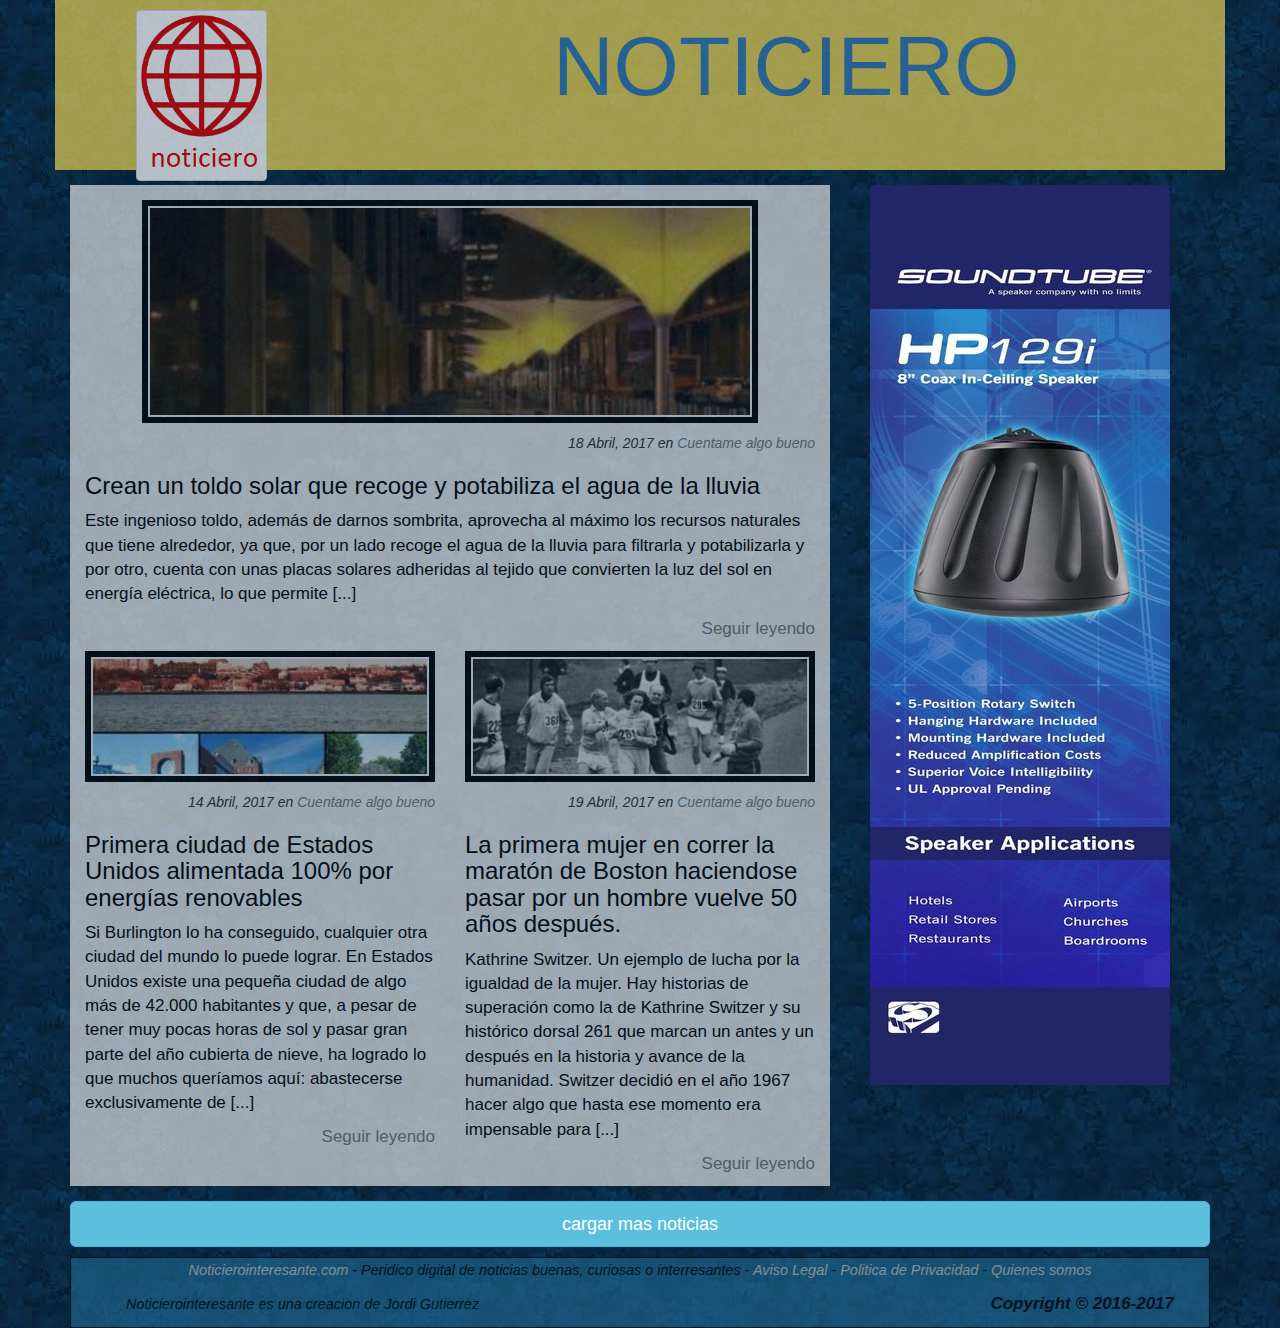
<file: html/index.html>
<!DOCTYPE html>
<!--
To change this license header, choose License Headers in Project Properties.
To change this template file, choose Tools | Templates
and open the template in the editor.
-->
<html>
    <head>
        <title>El noticiero bueno</title>
        <meta charset="UTF-8">
        <meta name="viewport" content="width=device-width, initial-scale=1.0">
        <meta name="description" content="Web de noticias interesantes, buenas y curiosas."/>

        <!--CSS-->
        <!--      <link rel="stylesheet" href="https://fonts.googleapis.com/css?family=Roboto"> QUE ES?-->
        <link rel="stylesheet" href="../css/news.css">
        <link rel="stylesheet" href="https://maxcdn.bootstrapcdn.com/bootstrap/3.3.7/css/bootstrap.min.css">
        <!--JAVASCRIPT -->
        <script src="https://ajax.googleapis.com/ajax/libs/jquery/3.1.1/jquery.min.js"></script>
        <script src="https://maxcdn.bootstrapcdn.com/bootstrap/3.3.7/js/bootstrap.min.js"></script>
        <script type="text/javascript" src="../js/news.js"></script>

        <!--COMPARTIR-->
        <meta property="og:site_name" content="NOTICIERO">
        <meta property="og:url" content="______________">
        <meta property="og:title" content="El noticiero bueno">
        <meta property="og:image" content="_______________">
        <meta property="og:description" content="Web de noticias interesantes, buenas y curiosas.">
    </head>

    <body class="container">

        <header class="row titol_logo">

            <div class="div_logo col-xs-2 col-md-3 ">
                <a href="index.html" ><img class="logo img-responsive center-block img-thumbnail" src="../img/logo.png" /></a>
            </div>
            <div  id="div_titol" class="col-xs-10 col-md-9">
                <a href="index.html"> <h1 class="titol text-center"> NOTICIERO</h1></a>
            </div>
        </header>
        <div class="publicidadpeque">
            <img class="img-responsive center-block" src="../img/banner.png"/>
        </div>
        <section id="3noticias" class=" col-xs-12 col-sm-8" >
            <article> 
                <figure> 
                    <a href="../img/foto_noticia1.jpg" ><img class="imagen1 img-responsive center-block "  src="../img/foto_noticia1.jpg" /> </a>
                    <figcaption id="piefoto1" >
                        <cite> 18 Abril, 2017 en <a href="http://www.cuentamealgobueno.com/"> Cuentame algo bueno</a> </cite>
                    </figcaption>
                </figure>
                <a href="news1.html"><h3 id="tituloprin"> Crean un toldo solar que recoge y potabiliza el agua de la lluvia </h3>
                    <p> 
                        Este ingenioso toldo, además de darnos sombrita, aprovecha al máximo los recursos naturales que tiene alrededor, ya que, por un lado recoge el agua de la lluvia para filtrarla y 	potabilizarla y por otro, cuenta con unas placas solares adheridas al tejido que convierten la luz del sol en energía eléctrica, lo que permite [...]
                    </p>	
                </a>
                <a href="../pc/news1.html"> <p id="seguir"> Seguir leyendo </p> </a> 
            </article>

            <div class=" segonas_noticias row">
                <article class="col-md-6"> 
                    <figure> 
                        <a href="../img/foto_noticia2.jpg"><img class="imagen2 img-responsive center-block"  src="../img/foto_noticia2.jpg" /> </a>
                        <figcaption>
                            <cite> 14 Abril, 2017 en <a href="http://www.cuentamealgobueno.com/"> Cuentame algo bueno</a> </cite>
                        </figcaption>
                    </figure>
                    <a href="news2.html"><h3> Primera ciudad de Estados Unidos alimentada 100% por energías renovables</h3>
                        <p> 
                            Si Burlington lo ha conseguido, cualquier otra ciudad del mundo lo puede lograr. En Estados Unidos existe una pequeña ciudad de algo más de 42.000 habitantes y que, a pesar de tener muy pocas horas de sol y pasar gran parte del año cubierta de nieve, ha logrado lo que muchos queríamos aquí: abastecerse exclusivamente de [...]
                        </p>	
                    </a>
                    <a href="news2.html"> <p id="seguir"> Seguir leyendo </p> </a> 
                </article>
                <article class="col-md-6"> 
                    <figure> 
                        <a href="../img/foto_noticia3.jpg"><img class="imagen3 img-responsive center-block" src="../img/foto_noticia3.jpg" /> </a>
                        <figcaption>
                            <cite> 19 Abril, 2017 en <a href="http://www.cuentamealgobueno.com/"> Cuentame algo bueno</a> </cite>
                        </figcaption>
                    </figure>
                    <a href="#"><h3> La primera mujer en correr la maratón de Boston haciendose pasar por un hombre vuelve 50 años después.</h3>
                        <p> 
                            Kathrine Switzer. Un ejemplo de lucha por la igualdad de la mujer. Hay historias de superación como la de Kathrine Switzer y su histórico dorsal 261 que marcan un antes y un después en la historia y avance de la humanidad. Switzer decidió en el año 1967 hacer algo que hasta ese momento era impensable para [...]
                        </p>	
                    </a>
                    <a href="#"> <p id="seguir"> Seguir leyendo </p> </a> 
                </article>
            </div>
           <div id="noticias2" >
                
                
                
            </div>    
            <div id="noticias3">
                
                
                
            </div>    
        </section>
          
            <div class="publicidadgran col-xs-12 col-sm-4">
                <img class="img-responsive center-block" src="../img/banner1.jpg"/>
            </div>

            <button type="button" id="cargarmas" class="btn btn-info btn-lg btn-block">cargar mas noticias</button>
        <footer class="col-xs-12 pie_pag">
            <p><small><i><a href="#">Noticierointeresante.com</a> - Peridico digital de noticias buenas, curiosas o interresantes - <a href="#">Aviso Legal</a> - <a href="#">Politica de Privacidad</a> - <a href="#">Quienes somos</a></i></small></p>
            <p id="copy1"><small><i>Noticierointeresante es una creacion de Jordi Gutierrez</i></small></p>
            <p id="copy" ><i><b>Copyright &copy; 2016-2017</b></i></p>
        </footer>
    </body>
</html>
</file>
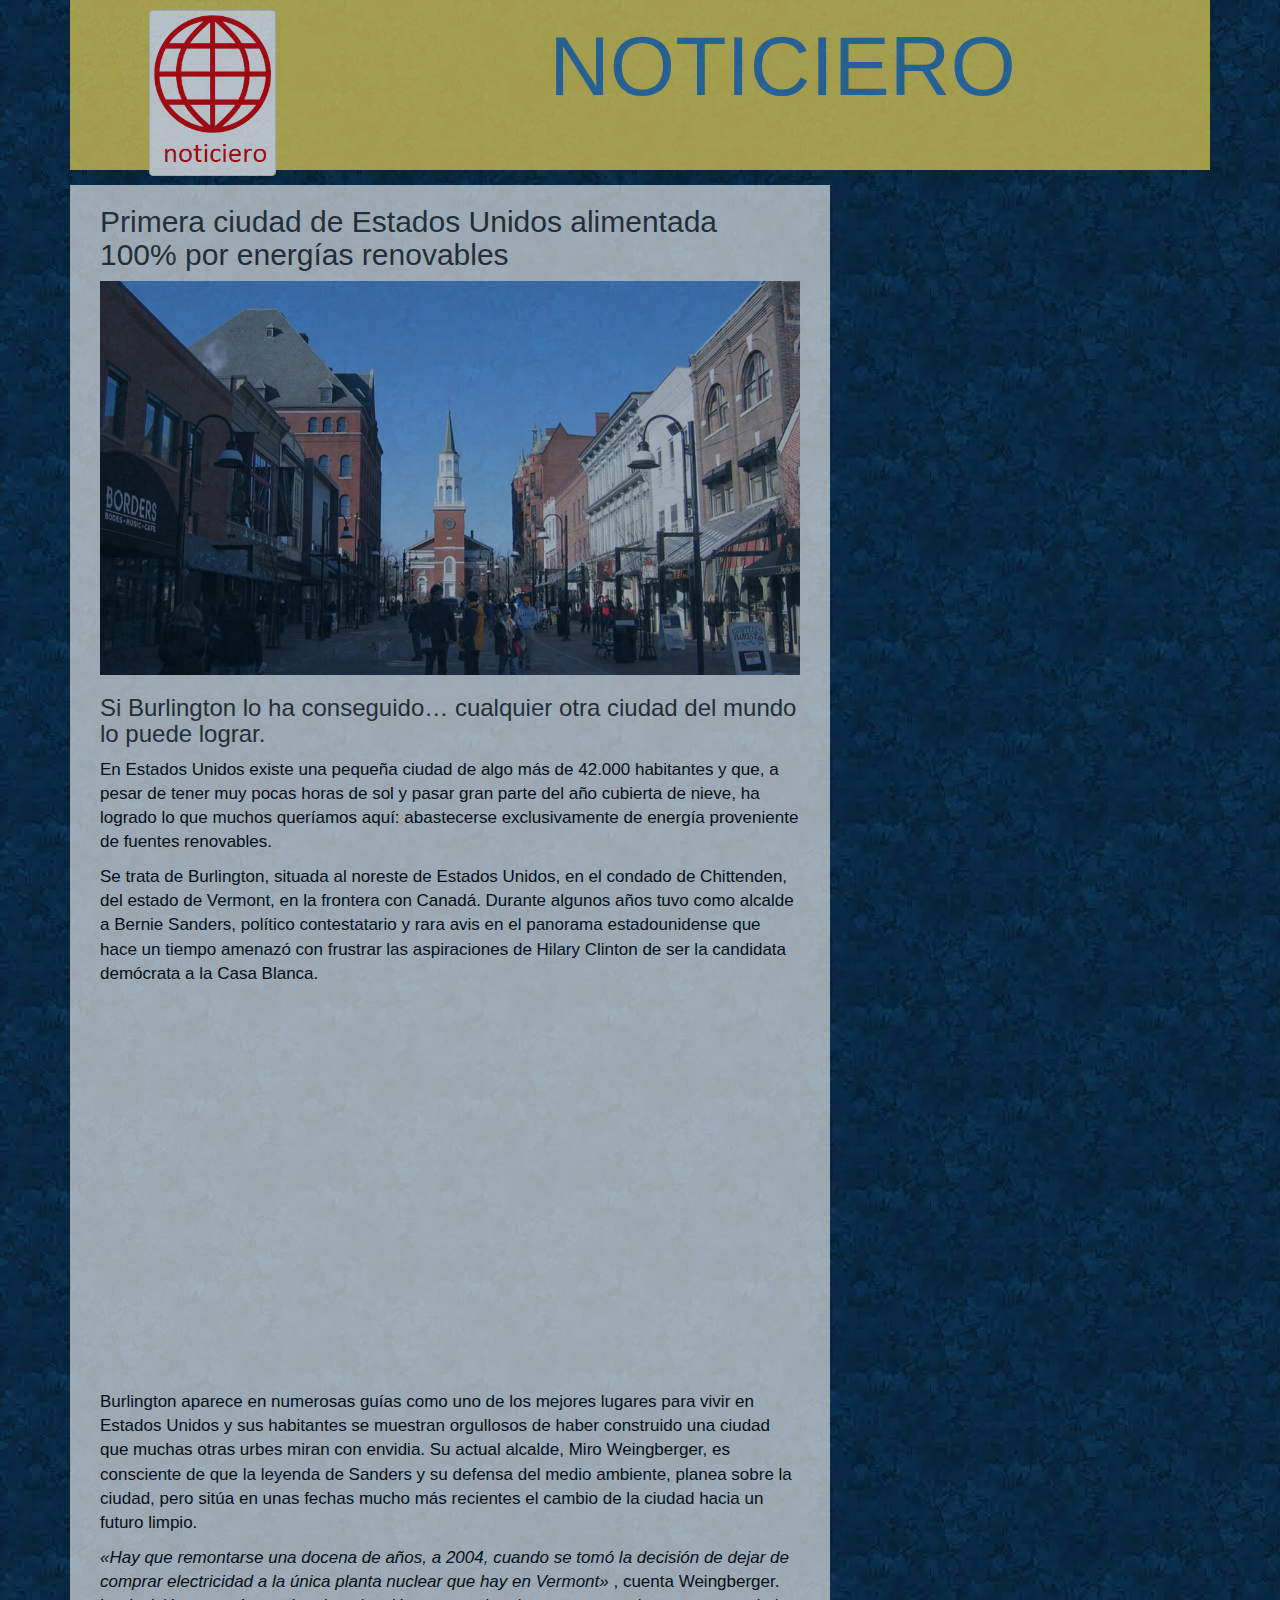
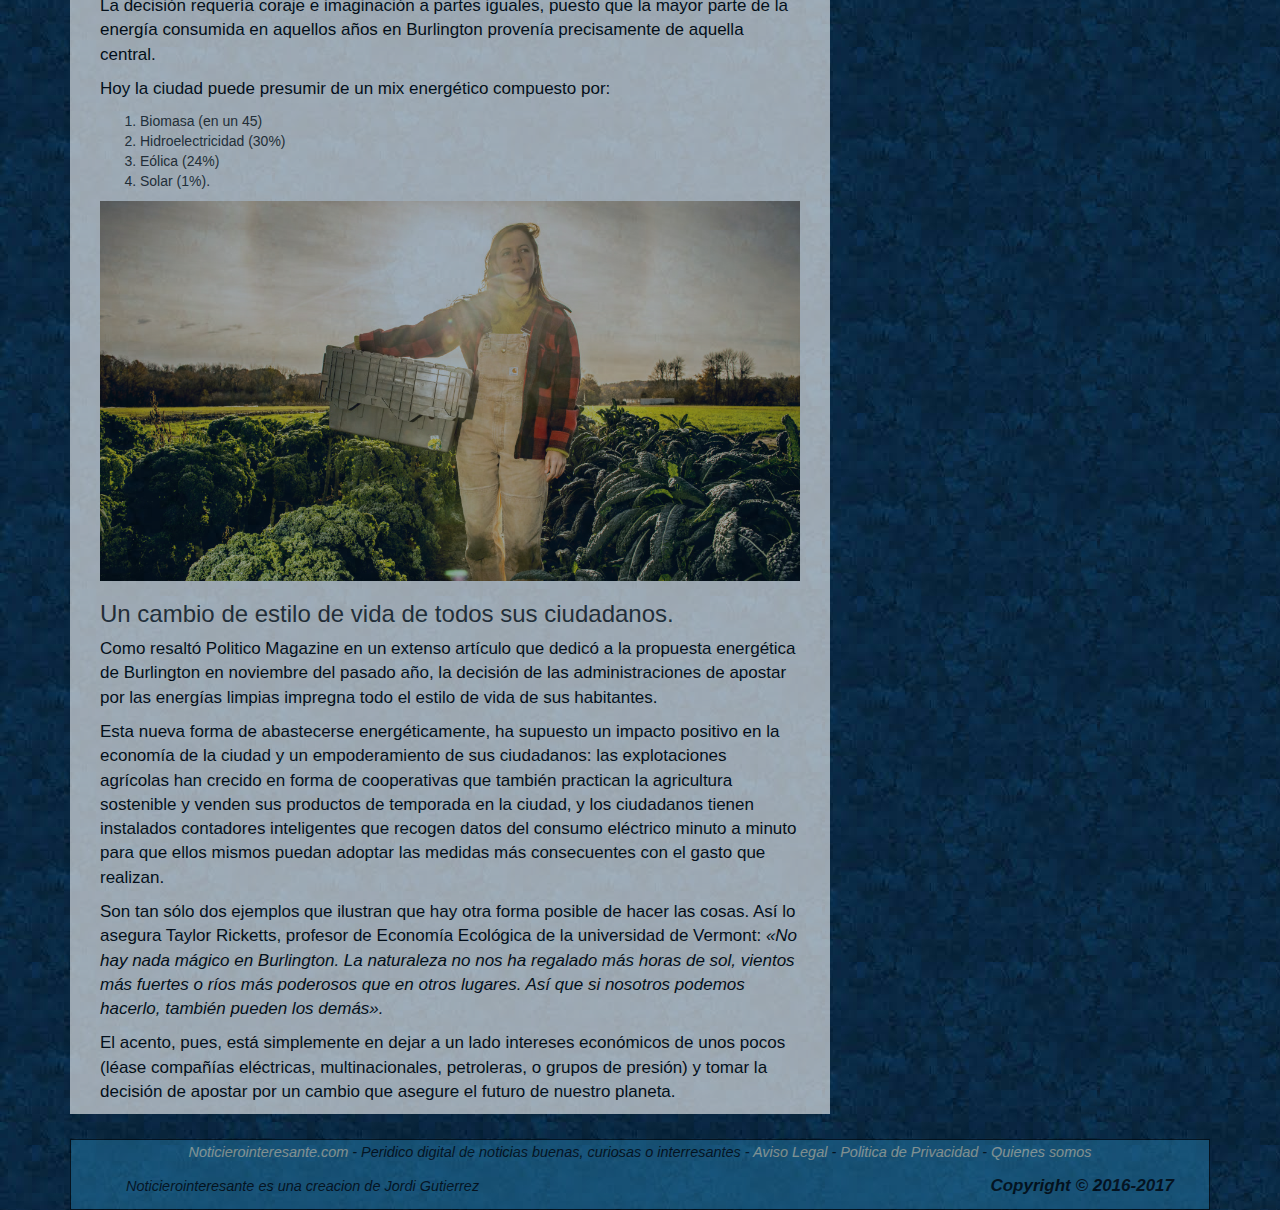
<file: html/news2.html>
<!DOCTYPE html>
<!--
To change this license header, choose License Headers in Project Properties.
To change this template file, choose Tools | Templates
and open the template in the editor.
-->
<html>
    <head>
        <title>TODO supply a title</title>
        <meta charset="UTF-8">
        <meta name="viewport" content="width=device-width, initial-scale=1.0">
        <meta name="description" content="Web de noticias interesantes, buenas y curiosas."/>

        <!--CSS-->
        <!--      <link rel="stylesheet" href="https://fonts.googleapis.com/css?family=Roboto"> QUE ES?-->
        <link rel="stylesheet" href="../css/news.css">
        <link rel="stylesheet" href="https://maxcdn.bootstrapcdn.com/bootstrap/3.3.7/css/bootstrap.min.css">
        <!--JAVASCRIPT -->
        <script src="https://ajax.googleapis.com/ajax/libs/jquery/3.1.1/jquery.min.js"></script>
        <script src="https://maxcdn.bootstrapcdn.com/bootstrap/3.3.7/js/bootstrap.min.js"></script>
        <!--COMPARTIR-->
        <meta property="og:site_name" content="NOTICIERO">
        <meta property="og:url" content="______________">
        <meta property="og:title" content="Primera ciudad de Estados Unidos alimentada 100% por energías renovables">
        <meta property="og:image" content="_______________">
        <meta property="og:description" content="Si Burlington lo ha conseguido, cualquier otra ciudad del mundo lo puede lograr. En Estados Unidos existe una pequeña ciudad de algo más de 42.000 habitantes y que, a pesar de tener muy pocas horas de sol y pasar gran parte del año cubierta de nieve, ha logrado lo que muchos queríamos aquí: abastecerse exclusivamente de [...]">
    </head>

    <body class="container">

        <header class="titol_logo ">
            <div class="div_logo col-xs-2 col-md-3 ">
                <a href="index.html" ><img class="logo img-responsive center-block img-thumbnail" src="../img/logo.png" /></a>
            </div>
            <div  id="div_titol" class="col-xs-10 col-md-9">
                <a href="index.html"> <h1 class="titol text-center"> NOTICIERO</h1></a>
            </div>
        </header>
        <div class="publicidadpeque"></div>

        <section class="col-xs-12 col-sm-8">
            <article id="noticia1" class="col-md-12 "  > 

                <h2 id="tituloprin"> Primera ciudad de Estados Unidos alimentada 100% por energías renovables </h2>
                <figure>
                    <a href="../img/new1.jpg"> <img class="img-responsive center-block" src="../img/new1.jpg"></a>
                </figure>
                <h3> Si Burlington lo ha conseguido… cualquier otra ciudad del mundo lo puede lograr.</h3>
                <p>En Estados Unidos existe una pequeña ciudad de algo más de 42.000 habitantes y que, a pesar de tener muy pocas horas de sol y pasar gran parte del año cubierta de nieve, ha logrado lo que muchos queríamos aquí: abastecerse exclusivamente de energía proveniente de fuentes renovables.</p>
                <p>Se trata de Burlington, situada al noreste de Estados Unidos, en el condado de Chittenden, del estado de Vermont, en la frontera con Canadá. Durante algunos años tuvo como alcalde a Bernie Sanders, político contestatario y rara avis en el panorama estadounidense que hace un tiempo amenazó con frustrar las aspiraciones de Hilary Clinton de ser la candidata demócrata a la Casa Blanca.</p>
                <div class="embed-responsive embed-responsive-16by9">
                    <iframe class="embed-responsive-item" src="https://www.youtube.com/embed/xrKFoMYONFo" ></iframe>
                </div>
                <p>Burlington aparece en numerosas guías como uno de los mejores lugares para vivir en Estados Unidos y sus habitantes se muestran orgullosos de haber construido una ciudad que muchas otras urbes miran con envidia. Su actual alcalde, Miro Weingberger, es consciente de que la leyenda de Sanders y su defensa del medio ambiente, planea sobre la ciudad, pero sitúa en unas fechas mucho más recientes el cambio de la ciudad hacia un futuro limpio.</p>
                <p><cite>«Hay que remontarse una docena de años, a 2004, cuando se tomó la decisión de dejar de comprar electricidad a la única planta nuclear que hay en Vermont» </cite>, cuenta Weingberger. La decisión requería coraje e imaginación a partes iguales, puesto que la mayor parte de la energía consumida en aquellos años en Burlington provenía precisamente de aquella central.</p>
                <p> Hoy la ciudad puede presumir de un mix energético compuesto por:</p>
                <ol>
                    <li>Biomasa (en un 45)</li>
                    <li>Hidroelectricidad (30%)</li>
                    <li>Eólica (24%)</li>
                    <li>Solar (1%).</li>
                </ol>
                <figure>
                    <a href="../img/new2.jpg"><img class="img-responsive center-block" src="../img/new2.jpg"> </a>
                </figure>
                <h3> Un cambio de estilo de vida de todos sus ciudadanos.</h3>
                <p>Como resaltó <a href="http://www.politico.com/magazine/story/2016/11/burlington-what-works-green-energy-214463"> Politico Magazine</a> en un extenso artículo que dedicó a la propuesta energética de Burlington en noviembre del pasado año, la decisión de las administraciones de apostar por las energías limpias impregna todo el estilo de vida de sus habitantes.</p>
                <p>Esta nueva forma de abastecerse energéticamente, ha supuesto un impacto positivo en la economía de la ciudad y un empoderamiento de sus ciudadanos: las explotaciones agrícolas han crecido en forma de cooperativas que también practican la agricultura sostenible y venden sus productos de temporada en la ciudad, y los ciudadanos tienen instalados contadores inteligentes que recogen datos del consumo eléctrico minuto a minuto para que ellos mismos puedan adoptar las medidas más consecuentes con el gasto que realizan.</p>
                <p>Son tan sólo dos ejemplos que ilustran que hay otra forma posible de hacer las cosas. Así lo asegura Taylor Ricketts, profesor de Economía Ecológica de la universidad de Vermont: <cite> «No hay nada mágico en Burlington. La naturaleza no nos ha regalado más horas de sol, vientos más fuertes o ríos más poderosos que en otros lugares. Así que si nosotros podemos hacerlo, también pueden los demás».</cite></p>
                <p>El acento, pues, está simplemente en dejar a un lado intereses económicos de unos pocos (léase compañías eléctricas, multinacionales, petroleras, o grupos de presión) y tomar la decisión de apostar por un cambio que asegure el futuro de nuestro planeta.</p>

            </article>
        </section>    
        <div class="div_publi col-xs-12 col-sm-4">
            <div class="publicidadgran"></div>
        </div>

        <footer class="col-xs-12 pie_pag">
            <p><small><i><a href="#">Noticierointeresante.com</a> - Peridico digital de noticias buenas, curiosas o interresantes - <a href="#">Aviso Legal</a> - <a href="#">Politica de Privacidad</a> - <a href="#">Quienes somos</a></i></small></p>
            <p id="copy1"><small><i>Noticierointeresante es una creacion de Jordi Gutierrez</i></small></p>
            <p id="copy" ><i><b>Copyright &copy; 2016-2017</b></i></p>
        </footer>
    </body>
</html>
</file>
<file: css/news.css>
/*
To change this license header, choose License Headers in Project Properties.
To change this template file, choose Tools | Templates
and open the template in the editor.
*/
/* 
    Created on : 16-may-2017, 0:31:39
    Author     : Jordi Gutierrez
*/


body{
    background-image: url("../img/fondo.jpg");
}

header{
    height: 170px;
    background-color: #e5cf54;
    opacity: 0.7;
}

.div_logo{
    height:100px;


}

.logo{
    min-width: 60px;
    max-width: 20px;
    width: 50%;
    height: auto;
    margin-top: 10px;

}

.titol{
    font-size: 6em;
}
header a:hover{
    text-decoration : none;
}

a img:hover{
    opacity: 0.5;
    background-color: white;
}
.publicidadpeque{
    display:none;
}

.div_publi{


}

.publicidadgran{
    margin-top: 15px;
    margin-bottom: 15px;
    height: 900px;
    width: 300px;
}



section{
    opacity: 0.6;
    background-color: white;
    min-height: 900px;
    margin-bottom: 15px;
    margin-top: 15px;
    background-color: white;
}
section a:hover{
    color:black;
    background-color: blue;
    opacity: 0.9;
}

article a{
    color:black;
}
article a:hover{
    text-decoration: none;
}

figcaption{
    text-align:right;
}

p{
    color:black;
    font-size: 17px;
}

.imagen1{
     

    margin-top: 15px;
    margin-bottom: 10px;
    padding:2px;
    border: black solid 6px;
}

cite a{
    color:graytext;
}
cite a:hover{
    color: white;
}


#seguir{
    color:graytext;
    float:right;
}

.segonas_noticias{
    clear: both;
}

#article2{
    clear:both;
}

.imagen2{
    margin-bottom: 10px;
    padding:2px;
    border: black solid 6px;
}
.imagen3{
    margin-bottom: 10px;
    padding:2px;
    border: black solid 6px;
}


footer{
    border:black solid 1px;
    background-color: #247aa8;
    opacity: 0.5;
    text-align: center;
    margin-top: 10px;


}

footer p a{
    color: beige;
}

footer p a:hover{
    color:black;
}

#copy1{
    float:left;
    display:inline-block;
    margin-left: 40px;
}

#copy{
    text-align: right;
    margin-right: 20px;
}


@media screen and (max-width: 764px){

    .logo{
        min-width: 60px;
        height: auto;
    }
    .titol{
        font-size: 45px;
        text-align: center;
        margin-top: 30px;
    }
    section{
        height: auto;
    }
    header{
        height: 110px;  
    }
    .publicidadgran{
        display: none;
    }

    .publicidadpeque{
        margin-top: 20px;
        display: inline-block;
        max-height: 100px;
        width: 100%;
    }
    p{
        font-size: 15px;
    }
}
</file>
